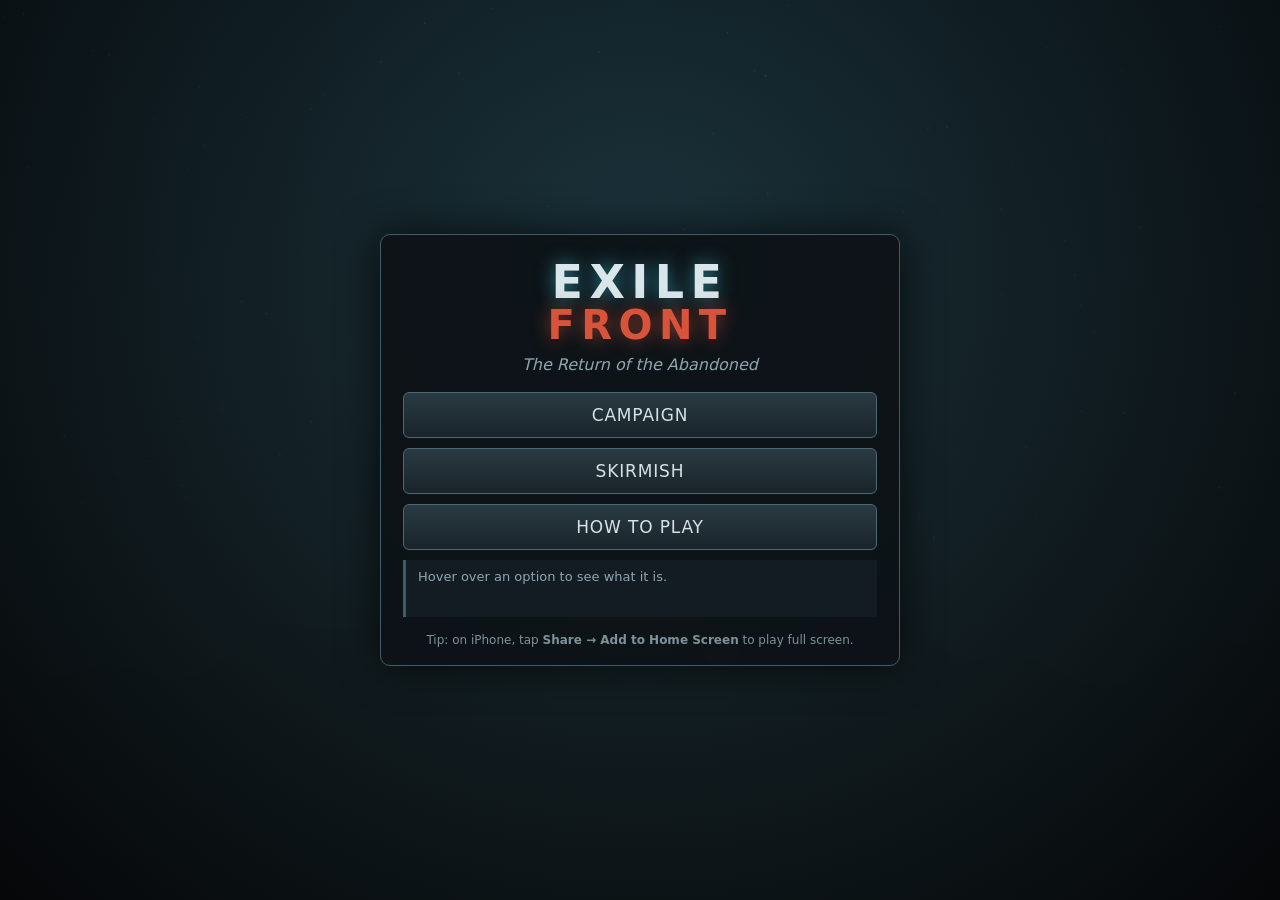
<file: index.html>
<!doctype html>
<html lang="en">
<head>
<meta charset="utf-8">
<meta name="viewport" content="width=device-width, initial-scale=1, maximum-scale=1, user-scalable=no, viewport-fit=cover">
<meta name="apple-mobile-web-app-capable" content="yes">
<meta name="mobile-web-app-capable" content="yes">
<meta name="apple-mobile-web-app-status-bar-style" content="black-translucent">
<meta name="apple-mobile-web-app-title" content="Exile Front">
<meta name="theme-color" content="#0b0f12">
<title>Exile Front</title>
<link rel="manifest" href="manifest.webmanifest">
<link rel="apple-touch-icon" href="icon-180.png">
<link rel="icon" type="image/png" href="icon-192.png">
<link rel="stylesheet" href="style.css">
</head>
<body>
<div id="app">
  <canvas id="game"></canvas>

  <div id="hud" class="hidden">
    <div id="topbar">
      <span class="stat" id="credits">◈ 0</span>
      <span class="stat dim" id="income">+0/s</span>
      <span class="stat" id="unitcount">0/50</span>
      <span class="stat" id="relaycount">⌖ 0</span>
      <span class="stat dim" id="clock">0:00</span>
      <span class="spacer"></span>
      <span class="stat dim" id="selinfo"></span>
      <button id="btnMenu" class="iconbtn" aria-label="Menu">☰</button>
    </div>
    <canvas id="minimap" width="140" height="140"></canvas>
    <div id="actions">
      <button data-act="all" title="Select whole army (Ctrl+A)">ALL</button>
      <button data-act="box" title="Box-select mode (B)">BOX</button>
      <button data-act="amove" title="Attack-move (A)">A-MOVE</button>
      <button data-act="stop" title="Stop (S)">STOP</button>
      <button data-act="clear" title="Deselect (Esc)">CLEAR</button>
    </div>
    <div id="cards"></div>
    <div id="buildbar"></div>
    <div id="banner" class="hidden"><span id="bannertext"></span><button id="bannercancel">Cancel</button></div>
    <div id="ticker"></div>
  </div>

  <!-- Screens -->
  <div id="scr-menu" class="screen">
    <div class="panel title-panel">
      <div class="logo">EXILE<span>FRONT</span></div>
      <div class="tag">The Return of the Abandoned</div>
      <button class="big" data-go="campaign" data-desc="Five story missions. Land in the Ash Basin, seize relay towers, and fight your way to the Directorate's Citadel. Each victory unlocks the next mission.">Campaign</button>
      <button class="big" data-go="skirmish" data-desc="A single battle against the computer on a freshly generated map. Choose the map size, enemy skill, number of relay towers and starting credits.">Skirmish</button>
      <button class="big" data-go="help" data-desc="Touch and keyboard controls, plus how credits, relay towers, tactical cards and veteran ranks work.">How to Play</button>
      <div id="menu-desc" class="menu-desc" aria-live="polite">Hover over an option to see what it is.</div>
      <div class="foot">Tip: on iPhone, tap <b>Share → Add to Home Screen</b> to play full screen.</div>
    </div>
  </div>

  <div id="scr-campaign" class="screen hidden">
    <div class="panel">
      <h2>Campaign</h2>
      <div id="missionlist"></div>
      <button data-go="menu">Back</button>
    </div>
  </div>

  <div id="scr-briefing" class="screen hidden">
    <div class="panel">
      <h2 id="brief-title"></h2>
      <div id="brief-text" class="brief"></div>
      <div class="row">
        <button data-go="campaign">Back</button>
        <button class="primary" id="brief-start">Deploy</button>
      </div>
    </div>
  </div>

  <div id="scr-skirmish" class="screen hidden">
    <div class="panel">
      <h2>Skirmish</h2>
      <label>Map size
        <select id="sk-size"><option value="56">Small</option><option value="68" selected>Medium</option><option value="80">Large</option></select>
      </label>
      <label>Opponent
        <select id="sk-diff"><option value="easy">Recruit (easy)</option><option value="normal" selected>Veteran (normal)</option><option value="hard">Elite (hard)</option><option value="brutal">Legend (brutal)</option></select>
      </label>
      <label>Relay towers
        <select id="sk-relays"><option>4</option><option selected>6</option><option>7</option><option>9</option></select>
      </label>
      <label>Starting credits
        <select id="sk-credits"><option value="500">500</option><option value="1000" selected>1000</option><option value="2000">2000</option></select>
      </label>
      <label>Map seed <input id="sk-seed" type="number" inputmode="numeric" placeholder="random"></label>
      <div class="row">
        <button data-go="menu">Back</button>
        <button class="primary" id="sk-start">Start</button>
      </div>
    </div>
  </div>

  <div id="scr-help" class="screen hidden">
    <div class="panel help">
      <h2>How to Play</h2>
      <p><b>Goal:</b> destroy the enemy <b>Command Base</b>. Lose yours and the war is over.</p>
      <p><b>Credits</b> trickle in from your base and from every <b>Relay Tower</b> you hold. Park units next to a tower to capture it (Engineers capture 3× faster). Kills pay a bounty too.</p>
      <p><b>Build</b> units from the bar at the bottom. Hold or right-click a button to cancel one. Tap your base, then the map, to set a rally point.</p>
      <p><b>Cards:</b> every so often (and every 6 kills) you draw a tactical card. Tap one to use it; some need a target on the map.</p>
      <p><b>Veterans:</b> units rank up after 3, 7 and 12 kills, gaining damage and armor.</p>
      <h3>Touch</h3>
      <ul>
        <li>Tap a unit to select it. Double-tap selects every unit of that type on screen.</li>
        <li>With units selected, tap the ground to move or tap an enemy to attack.</li>
        <li>Drag with one finger to scroll. Pinch to zoom. Turn on <b>BOX</b> to drag-select instead.</li>
        <li><b>A-MOVE</b>: units attack anything they meet on the way.</li>
        <li>Tap the minimap to jump there.</li>
      </ul>
      <h3>Mouse &amp; keyboard</h3>
      <ul>
        <li>Left-drag to box-select, left or right click to order, middle-drag or arrow keys to scroll, wheel to zoom.</li>
        <li>A attack-move · S stop · B box mode · Ctrl+A select all · Esc cancel · 1–7 build · Z X C V (Shift+B) play cards.</li>
      </ul>
      <button data-go="menu">Back</button>
    </div>
  </div>

  <div id="scr-pause" class="screen hidden">
    <div class="panel">
      <h2>Paused</h2>
      <button class="big" id="p-resume">Resume</button>
      <button class="big" id="p-sound">Sound: On</button>
      <button class="big" id="p-restart">Restart</button>
      <button class="big" id="p-quit">Quit to Menu</button>
    </div>
  </div>

  <div id="scr-end" class="screen hidden">
    <div class="panel">
      <h2 id="end-title"></h2>
      <div id="end-text" class="brief"></div>
      <div id="end-stats"></div>
      <div class="row" id="end-buttons"></div>
    </div>
  </div>
</div>
<script src="game.js"></script>
</body>
</html>
</file>
<file: style.css>
* { box-sizing: border-box; -webkit-tap-highlight-color: transparent; }
html, body {
  margin: 0; padding: 0; width: 100%; height: 100%; overflow: hidden;
  background: #0b0f12; color: #d8e2e6;
  font-family: "Trebuchet MS", "Segoe UI", system-ui, -apple-system, sans-serif;
  -webkit-user-select: none; user-select: none; -webkit-touch-callout: none;
  overscroll-behavior: none;
}
#app { position: fixed; inset: 0; }
#game { position: absolute; inset: 0; width: 100%; height: 100%; touch-action: none; display: block; }
.hidden { display: none !important; }

button {
  font: inherit; color: #d8e2e6; background: linear-gradient(#2a3a42, #1a242a);
  border: 1px solid #4b6874; border-radius: 6px; padding: 8px 14px; cursor: pointer;
  letter-spacing: .05em; touch-action: manipulation;
}
button:active { filter: brightness(1.3); }
button.primary { background: linear-gradient(#2f7f91, #1b4f5b); border-color: #6fd3e6; }
button.on { background: linear-gradient(#a8741d, #6b4710); border-color: #ffc95c; color: #fff; }

/* ---------- HUD ---------- */
#hud { position: absolute; inset: 0; pointer-events: none; }
#hud > * { pointer-events: auto; }
#topbar {
  position: absolute; left: 0; right: 0; top: 0;
  padding: calc(env(safe-area-inset-top) + 4px) calc(env(safe-area-inset-right) + 8px) 4px calc(env(safe-area-inset-left) + 8px);
  display: flex; align-items: center; gap: 12px; font-size: 14px; font-weight: bold;
  background: linear-gradient(rgba(5,10,12,.92), rgba(5,10,12,.55));
  border-bottom: 1px solid rgba(80,130,145,.4); pointer-events: auto;
}
#topbar .stat { white-space: nowrap; }
#topbar .dim { color: #8fa6ae; font-weight: normal; }
#credits { color: #ffd166; }
#topbar .spacer { flex: 1; }
.iconbtn { padding: 2px 12px; font-size: 18px; }

#minimap {
  position: absolute; left: calc(env(safe-area-inset-left) + 6px); top: calc(env(safe-area-inset-top) + 36px);
  width: 120px; height: 120px; border: 1px solid #4b6874; background: #000; image-rendering: pixelated;
  touch-action: none;
}
#actions {
  position: absolute; left: calc(env(safe-area-inset-left) + 6px); top: calc(env(safe-area-inset-top) + 162px);
  display: flex; flex-direction: column; gap: 4px;
}
#actions button { font-size: 11px; padding: 7px 4px; width: 64px; background: rgba(26,36,42,.85); }
#actions button.on { background: linear-gradient(#a8741d, #6b4710); }

#cards {
  position: absolute; right: calc(env(safe-area-inset-right) + 6px); top: calc(env(safe-area-inset-top) + 38px);
  display: flex; flex-direction: column; gap: 5px;
}
.card {
  width: 72px; height: min(58px, calc((100vh - 150px) / 5 - 5px)); min-height: 34px; border-radius: 6px; overflow: hidden; padding: 3px 4px; position: relative;
  background: linear-gradient(160deg, #24313a, #11181d); border: 2px solid var(--c, #888);
  box-shadow: 0 0 8px rgba(0,0,0,.6), inset 0 0 10px rgba(255,255,255,.05);
  font-size: 9px; line-height: 1.1; text-align: center; cursor: pointer; color: #e8f0f2;
  display: flex; flex-direction: column; align-items: center; justify-content: center;
  animation: cardIn .35s ease-out;
}
.card .ic { font-size: 20px; color: var(--c); line-height: 1; margin-bottom: 2px; text-shadow: 0 0 6px var(--c); }
.card .key { position: absolute; top: 1px; left: 3px; font-size: 8px; color: #789; }
.card.armed { transform: translateX(-8px); box-shadow: 0 0 14px var(--c); }
.card.empty { border-style: dashed; border-color: #2c3a40; background: rgba(10,14,16,.5); cursor: default; animation: none; }
.card-timer { font-size: 9px; color: #8fa6ae; text-align: center; }
@keyframes cardIn { from { transform: translateX(60px) rotate(8deg); opacity: 0; } to { transform: none; opacity: 1; } }

#buildbar {
  position: absolute; left: 0; right: 0; bottom: 0;
  padding: 4px calc(env(safe-area-inset-right) + 6px) calc(env(safe-area-inset-bottom) + 4px) calc(env(safe-area-inset-left) + 6px);
  display: flex; gap: 5px; overflow-x: auto; justify-content: center;
  background: linear-gradient(rgba(5,10,12,.4), rgba(5,10,12,.92));
  border-top: 1px solid rgba(80,130,145,.4);
}
.bbtn {
  flex: 0 0 auto; width: 66px; height: 58px; padding: 2px; position: relative; overflow: hidden;
  display: flex; flex-direction: column; align-items: center; justify-content: flex-end;
  font-size: 9px; background: linear-gradient(#22313a, #121a1f);
}
.bbtn canvas { width: 34px; height: 34px; }
.bbtn .cost { color: #ffd166; }
.bbtn .q { position: absolute; top: 2px; right: 4px; font-size: 12px; font-weight: bold; color: #7fe3f5; }
.bbtn .prog { position: absolute; left: 0; bottom: 0; height: 3px; background: #7fe3f5; width: 0; }
.bbtn.poor { opacity: .45; }

#banner {
  position: absolute; left: 50%; top: calc(env(safe-area-inset-top) + 44px); transform: translateX(-50%);
  background: rgba(60,40,8,.9); border: 1px solid #ffc95c; padding: 6px 10px; border-radius: 6px;
  display: flex; gap: 10px; align-items: center; font-size: 13px;
}
#banner button { padding: 3px 10px; }
#ticker {
  position: absolute; left: 50%; transform: translateX(-50%); bottom: calc(env(safe-area-inset-bottom) + 74px);
  text-align: center; pointer-events: none !important; font-size: 13px; text-shadow: 0 1px 3px #000;
}
#ticker div { animation: tick 4s forwards; padding: 1px 0; }
#ticker .warn { color: #ff8a70; }
#ticker .good { color: #8ff0a4; }
@keyframes tick { 0% { opacity: 0; transform: translateY(6px); } 8% { opacity: 1; transform: none; } 80% { opacity: 1; } 100% { opacity: 0; } }

/* ---------- Screens ---------- */
.screen {
  position: absolute; inset: 0; display: flex; align-items: center; justify-content: center;
  background: radial-gradient(ellipse at 50% 30%, rgba(30,60,70,.75), rgba(4,6,8,.94));
  padding: env(safe-area-inset-top) env(safe-area-inset-right) env(safe-area-inset-bottom) env(safe-area-inset-left);
  overflow-y: auto;
}
.panel {
  background: rgba(12,18,22,.92); border: 1px solid #3f5c68; border-radius: 10px;
  padding: 18px 22px; width: min(520px, 94vw); max-height: 94vh; overflow-y: auto;
  display: flex; flex-direction: column; gap: 10px; box-shadow: 0 0 40px rgba(0,0,0,.7);
}
.panel h2 { margin: 0 0 4px; letter-spacing: .12em; text-transform: uppercase; color: #9fe9fa; }
.panel h3 { margin: 6px 0 0; color: #ffd166; font-size: 14px; }
.panel p, .panel li { font-size: 14px; line-height: 1.4; margin: 0; }
.panel ul { margin: 0; padding-left: 18px; }
.panel label { display: flex; justify-content: space-between; align-items: center; gap: 10px; font-size: 14px; }
.panel select, .panel input { font: inherit; background: #1a242a; color: #d8e2e6; border: 1px solid #4b6874; border-radius: 4px; padding: 5px; min-width: 150px; }
.panel .row { display: flex; gap: 10px; justify-content: space-between; margin-top: 6px; }
.panel .row button { flex: 1; }
button.big { font-size: 17px; padding: 12px; text-transform: uppercase; }
.title-panel { align-items: stretch; text-align: center; }
.logo { font-size: 46px; font-weight: 900; letter-spacing: .14em; color: #d9e6ea; text-shadow: 0 0 18px rgba(63,193,214,.6); line-height: 1; margin-top: 6px; }
.logo span { color: #d9533b; display: block; font-size: 40px; text-shadow: 0 0 18px rgba(217,83,59,.6); }
.tag { color: #8fa6ae; font-style: italic; margin-bottom: 8px; }
.menu-desc {
  min-height: 4.4em; padding: 8px 12px; border-left: 3px solid #3f5c68; background: rgba(30,48,56,.35);
  font-size: 13px; line-height: 1.45; color: #8fa6ae; text-align: left; transition: color .15s, border-color .15s;
}
.menu-desc.active { color: #d8e2e6; border-left-color: #6fd3e6; }
.title-panel button.big:hover, .title-panel button.big:focus-visible { border-color: #6fd3e6; }
.foot { font-size: 12px; color: #7d929a; margin-top: 6px; }
.brief { font-size: 14px; line-height: 1.5; white-space: pre-line; color: #c6d4d9; }
.mission { display: flex; flex-direction: column; align-items: flex-start; text-align: left; gap: 2px; }
.mission small { color: #8fa6ae; }
.mission.locked { opacity: .4; }
.mission.done::after { content: "✔ complete"; color: #8ff0a4; font-size: 11px; }
#end-stats { display: grid; grid-template-columns: 1fr auto; gap: 3px 14px; font-size: 14px; }
#end-stats span:nth-child(even) { color: #ffd166; text-align: right; }

@media (max-height: 430px) {
  #minimap { width: 96px; height: 96px; }
  #actions { top: calc(env(safe-area-inset-top) + 136px); }
  #actions button { padding: 5px 4px; width: 56px; font-size: 10px; }
  .card { width: 66px; font-size: 8px; }
  .card .ic { font-size: 15px; margin-bottom: 0; }
  .bbtn { height: 50px; width: 60px; }
  .bbtn canvas { width: 28px; height: 28px; }
  #topbar { font-size: 12px; gap: 8px; }
  .logo { font-size: 34px; } .logo span { font-size: 30px; }
  button.big { padding: 8px; font-size: 15px; }
}
</file>
